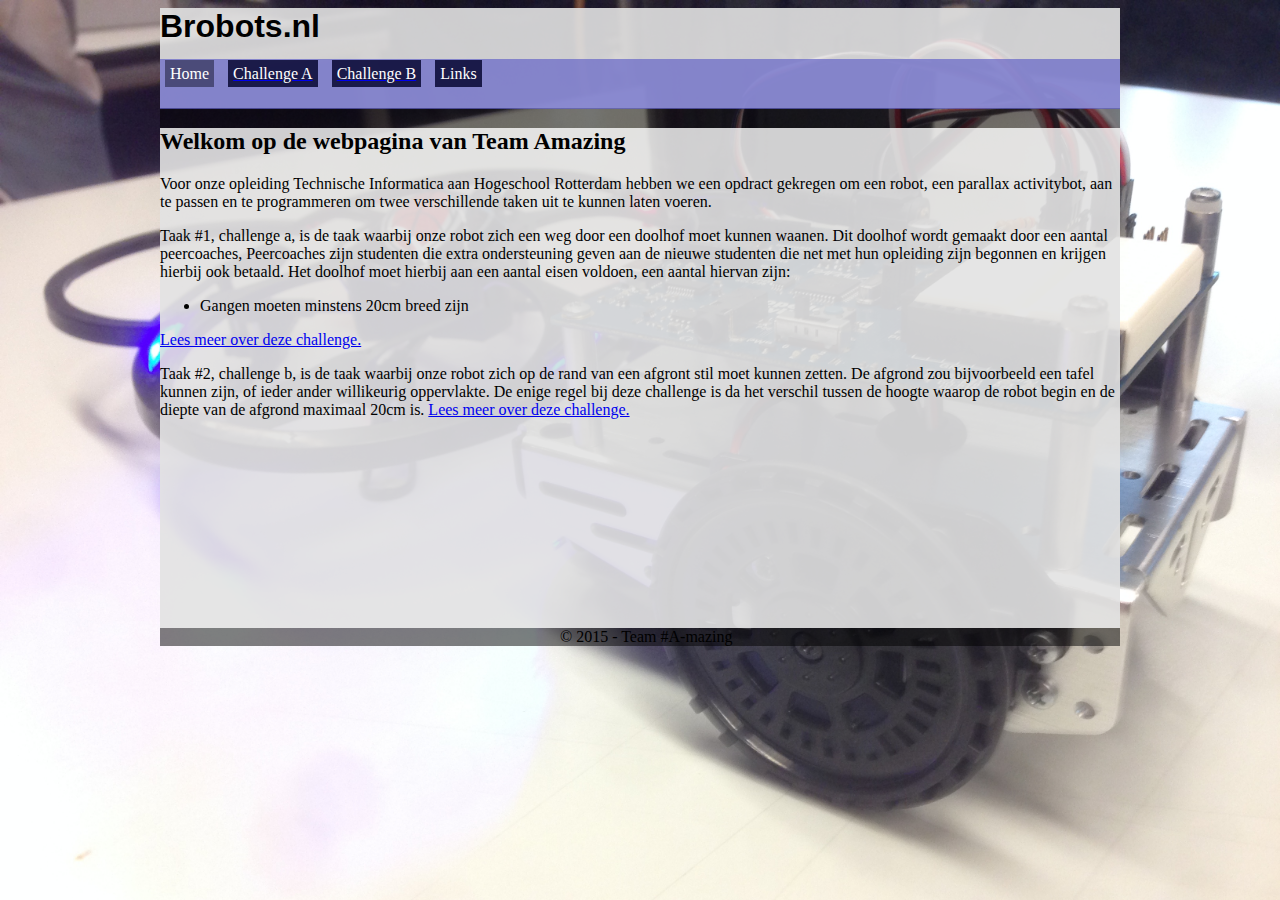
<file: brobots/index.html>
<html>
  <head>
    <title>Brobots</title>
    <link rel="stylesheet" href="css/style.css" media="screen" title="Stylesheet" charset="utf-8" type="text/css">
  </head>
  <body>
    <div id="master">
      <div id="container">
        <header>
          <h1>Brobots.nl</h1>
          <ul id="navbar">
            <li class="navitem active">Home</li>
            <a href="chla.html"><li class="navitem">Challenge A</li></a>
            <a href="chlb.html"><li class="navitem">Challenge B</li></a>
            <li class="navitem">Links</li>
          </ul>
        </header>
        <div id="content">
          <h2>Welkom op de webpagina van Team Amazing</h2>
          <p>
            Voor onze opleiding Technische Informatica aan Hogeschool Rotterdam hebben we een opdract gekregen om een robot, een parallax activitybot, aan te passen en te programmeren om twee verschillende taken uit te kunnen laten voeren.
          </p>

          <p>
            Taak #1, challenge a, is de taak waarbij onze robot zich een weg door een doolhof moet kunnen waanen. Dit doolhof wordt gemaakt door een aantal peercoaches, Peercoaches zijn studenten die extra ondersteuning geven aan de nieuwe studenten die net met hun opleiding zijn begonnen en krijgen hierbij ook betaald. Het doolhof moet hierbij aan een aantal eisen voldoen, een aantal hiervan zijn:
          </p>
          <ul>
            <li>Gangen moeten minstens 20cm breed zijn</li>
          </ul>
          <a href="chla.html">Lees meer over deze challenge.</a>
          <p>
            Taak #2, challenge b, is de taak waarbij onze robot zich op de rand van een afgront stil moet kunnen zetten. De afgrond zou bijvoorbeeld een tafel kunnen zijn, of ieder ander willikeurig oppervlakte. De enige regel bij deze challenge is da het verschil tussen de hoogte waarop de robot begin en de diepte van de afgrond maximaal 20cm is. <a href="chlb.html">Lees meer over deze challenge.</a>
          </p>
        </div>
        <footer>
          <span id="copyright-mark">&copy; 2015 - Team #A-mazing</span>
        </footer>
      </div>
    </div>
  </body>
</html>
</file>
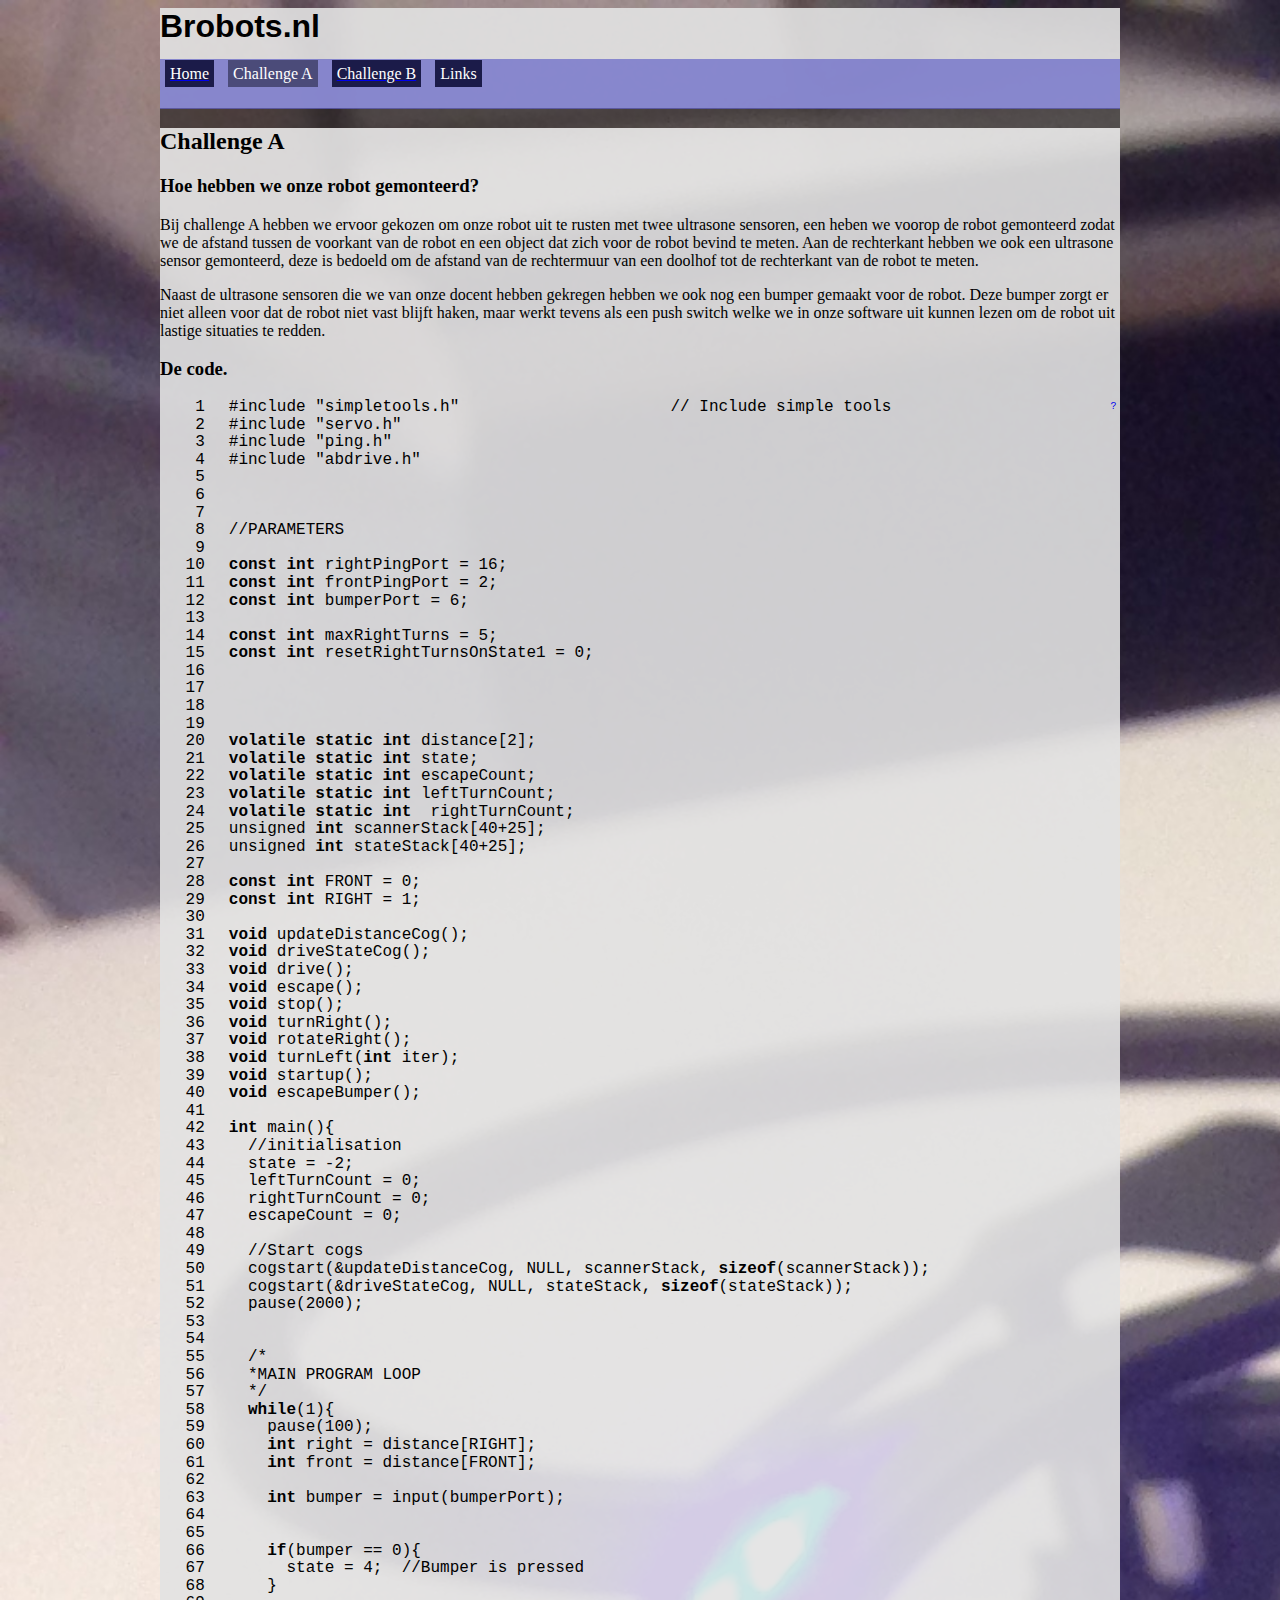
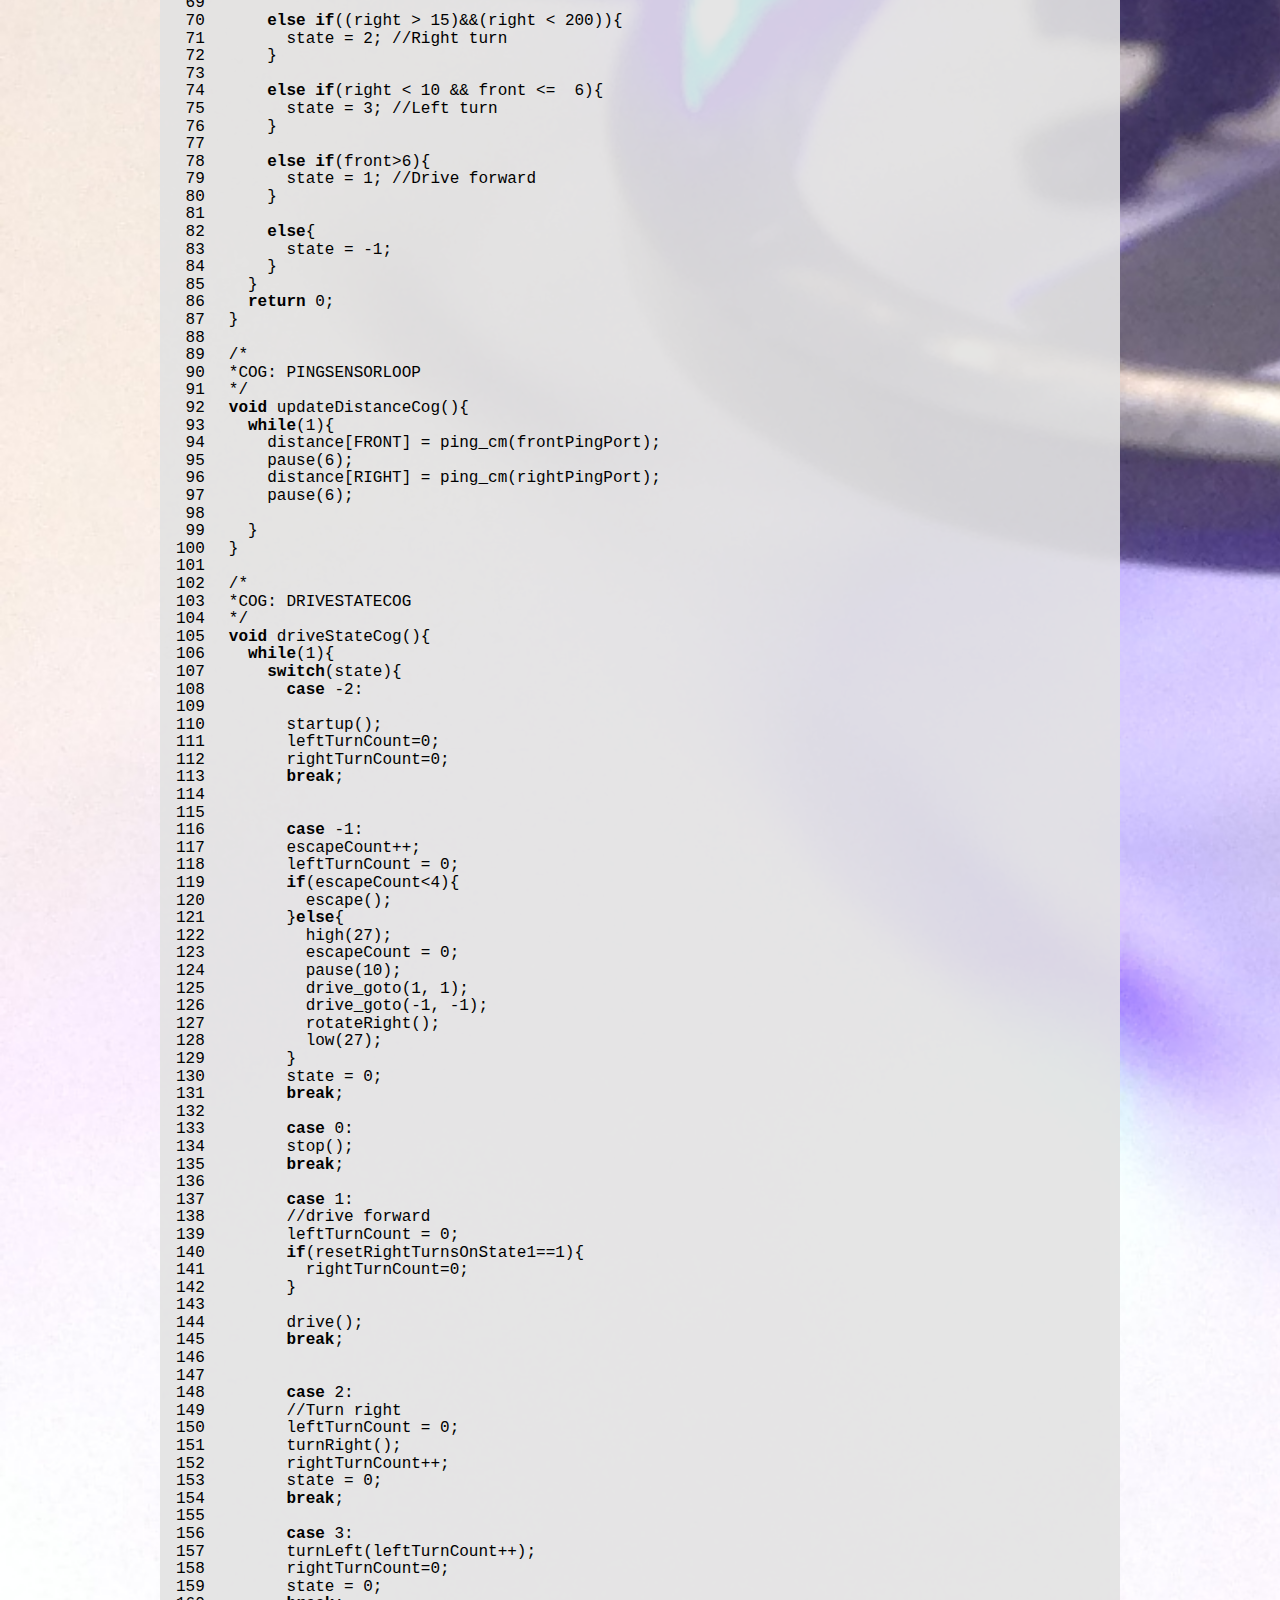
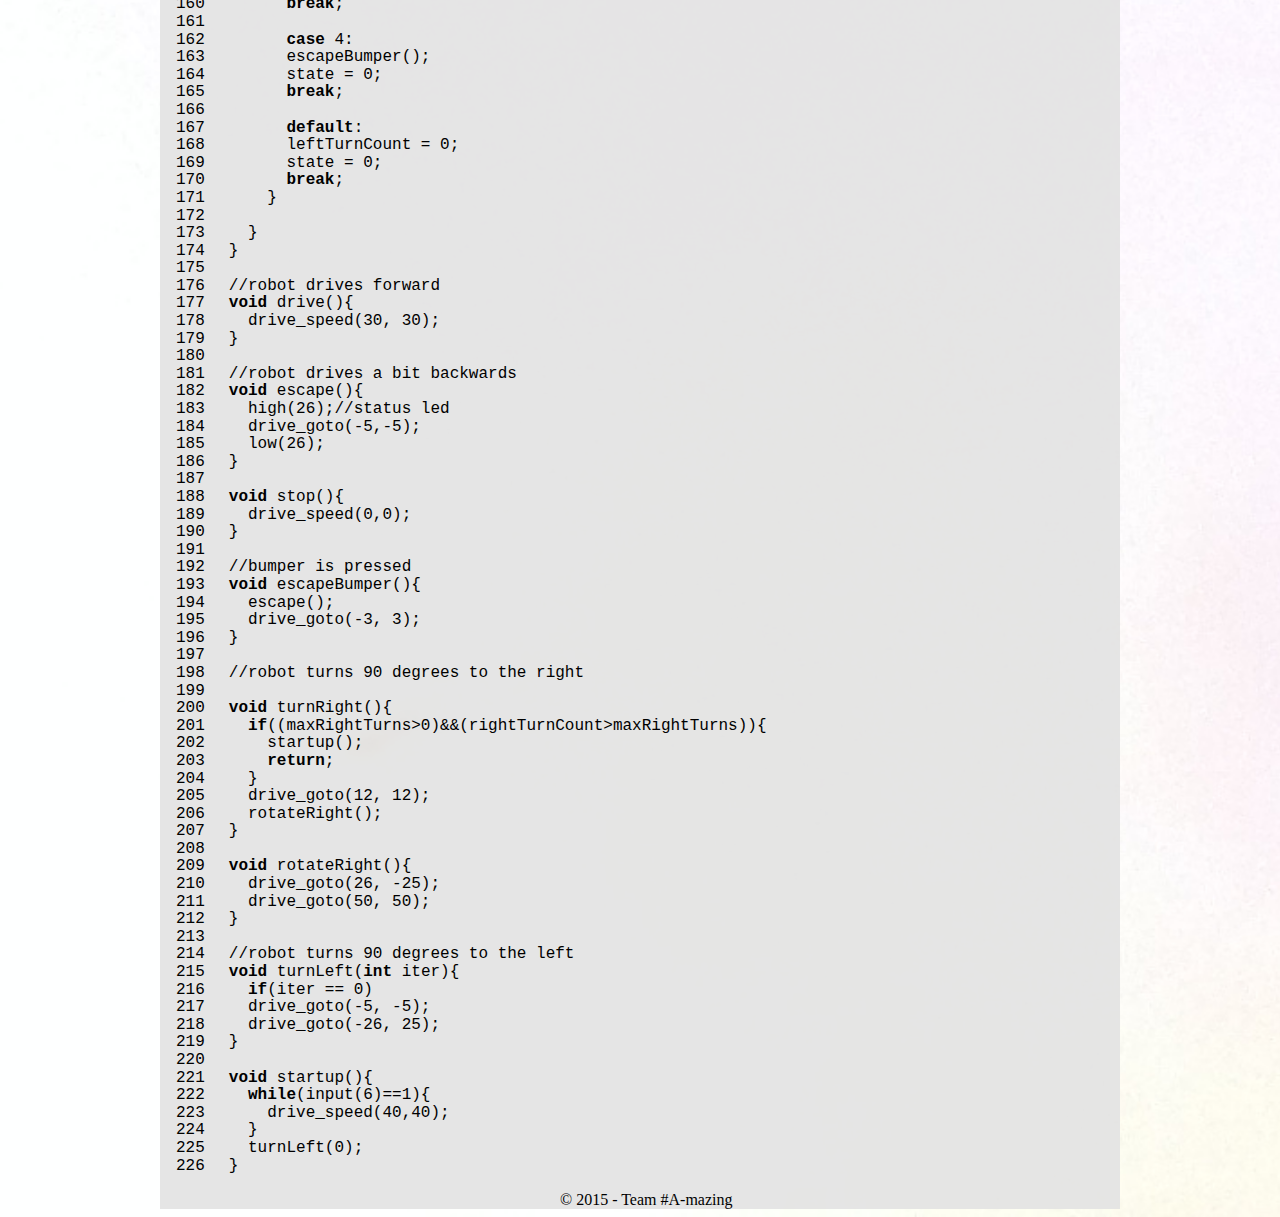
<file: brobots/chla.html>
<html>
<head>
  <script type="text/javascript" src="js/shCore.js"></script>
  <script type="text/javascript" src="js/shBrushCpp.js"></script>
  <script type="text/javascript">
    SyntaxHighlighter.all();
  </script>
  <title>Brobots</title>
  <link rel="stylesheet" href="css/style.css" media="screen" title="Stylesheet" charset="utf-8" type="text/css">
  <link rel="stylesheet" href="css/sh.css" media="screen" title="Stylesheet" charset="utf-8" type="text/css">
</head>
<body>
  <div id="master">
    <div id="container">
      <header>
        <h1>Brobots.nl</h1>
        <ul id="navbar">
          <a href="index.html"><li class="navitem">Home</li></a>
          <li class="navitem active">Challenge A</li>
          <a href="chlb.html"><li class="navitem">Challenge B</li></a>
          <li class="navitem">Links</li>
        </ul>
      </header>
      <div id="content">
        <h2>Challenge A</h2>
        <h3>Hoe hebben we onze robot gemonteerd?</h3>
        <p>
          Bij challenge A hebben we ervoor gekozen om onze robot uit te rusten met twee ultrasone sensoren, een heben we voorop de robot gemonteerd zodat we de afstand tussen de voorkant van de robot en een object dat zich voor de robot bevind te meten. Aan de rechterkant hebben we ook een ultrasone sensor gemonteerd, deze is bedoeld om de afstand van de rechtermuur van een doolhof tot de rechterkant van de robot te meten.
        </p>
        <p>
          Naast de ultrasone sensoren die we van onze docent hebben gekregen hebben we ook nog een bumper gemaakt voor de robot. Deze bumper zorgt er niet alleen voor dat de robot niet vast blijft haken, maar werkt tevens als een push switch welke we in onze software uit kunnen lezen om de robot uit lastige situaties te redden.
        </p>
        <h3>De code.</h3>
        <pre class="brush: cpp">
          #include "simpletools.h"                      // Include simple tools
          #include "servo.h"
          #include "ping.h"
          #include "abdrive.h"



          //PARAMETERS

          const int rightPingPort = 16;
          const int frontPingPort = 2;
          const int bumperPort = 6;

          const int maxRightTurns = 5;
          const int resetRightTurnsOnState1 = 0;




          volatile static int distance[2];
          volatile static int state;
          volatile static int escapeCount;
          volatile static int leftTurnCount;
          volatile static int  rightTurnCount;
          unsigned int scannerStack[40+25];
          unsigned int stateStack[40+25];

          const int FRONT = 0;
          const int RIGHT = 1;

          void updateDistanceCog();
          void driveStateCog();
          void drive();
          void escape();
          void stop();
          void turnRight();
          void rotateRight();
          void turnLeft(int iter);
          void startup();
          void escapeBumper();

          int main(){
            //initialisation
            state = -2;
            leftTurnCount = 0;
            rightTurnCount = 0;
            escapeCount = 0;

            //Start cogs
            cogstart(&updateDistanceCog, NULL, scannerStack, sizeof(scannerStack));
            cogstart(&driveStateCog, NULL, stateStack, sizeof(stateStack));
            pause(2000);


            /*
            *MAIN PROGRAM LOOP
            */
            while(1){
              pause(100);
              int right = distance[RIGHT];
              int front = distance[FRONT];

              int bumper = input(bumperPort);


              if(bumper == 0){
                state = 4;  //Bumper is pressed
              }

              else if((right > 15)&&(right < 200)){
                state = 2; //Right turn
              }

              else if(right < 10 && front <=  6){
                state = 3; //Left turn
              }

              else if(front>6){
                state = 1; //Drive forward
              }

              else{
                state = -1;
              }
            }
            return 0;
          }

          /*
          *COG: PINGSENSORLOOP
          */
          void updateDistanceCog(){
            while(1){
              distance[FRONT] = ping_cm(frontPingPort);
              pause(6);
              distance[RIGHT] = ping_cm(rightPingPort);
              pause(6);

            }
          }

          /*
          *COG: DRIVESTATECOG
          */
          void driveStateCog(){
            while(1){
              switch(state){
                case -2:

                startup();
                leftTurnCount=0;
                rightTurnCount=0;
                break;


                case -1:
                escapeCount++;
                leftTurnCount = 0;
                if(escapeCount<4){
                  escape();
                }else{
                  high(27);
                  escapeCount = 0;
                  pause(10);
                  drive_goto(1, 1);
                  drive_goto(-1, -1);
                  rotateRight();
                  low(27);
                }
                state = 0;
                break;

                case 0:
                stop();
                break;

                case 1:
                //drive forward
                leftTurnCount = 0;
                if(resetRightTurnsOnState1==1){
                  rightTurnCount=0;
                }

                drive();
                break;


                case 2:
                //Turn right
                leftTurnCount = 0;
                turnRight();
                rightTurnCount++;
                state = 0;
                break;

                case 3:
                turnLeft(leftTurnCount++);
                rightTurnCount=0;
                state = 0;
                break;

                case 4:
                escapeBumper();
                state = 0;
                break;

                default:
                leftTurnCount = 0;
                state = 0;
                break;
              }

            }
          }

          //robot drives forward
          void drive(){
            drive_speed(30, 30);
          }

          //robot drives a bit backwards
          void escape(){
            high(26);//status led
            drive_goto(-5,-5);
            low(26);
          }

          void stop(){
            drive_speed(0,0);
          }

          //bumper is pressed
          void escapeBumper(){
            escape();
            drive_goto(-3, 3);
          }

          //robot turns 90 degrees to the right

          void turnRight(){
            if((maxRightTurns>0)&&(rightTurnCount>maxRightTurns)){
              startup();
              return;
            }
            drive_goto(12, 12);
            rotateRight();
          }

          void rotateRight(){
            drive_goto(26, -25);
            drive_goto(50, 50);
          }

          //robot turns 90 degrees to the left
          void turnLeft(int iter){
            if(iter == 0)
            drive_goto(-5, -5);
            drive_goto(-26, 25);
          }

          void startup(){
            while(input(6)==1){
              drive_speed(40,40);
            }
            turnLeft(0);
          }
      </pre>
      <footer>
        <span id="copyright-mark">&copy; 2015 - Team #A-mazing</span>
      </footer>
    </div>
  </div>
</body>
</html>
</file>
<file: brobots/css/style.css>
body{
  background: url('../bg.jpg') no-repeat;
  background-size: cover;


}



li.navitem, a{
  display: inline;
}

ul#navbar{
  list-style: none;
  height: 50px;
  width: 100%;
  background: rgba(100, 100, 200, 0.7);
  margin: 0;
  padding: 0;
}

#container{
  width: 960px;
  margin: 0 auto;
  background: rgba(0, 0, 0, 0.5);
}

header{
  width: 960px;
  height: 100px;
  background: rgba(255,255,255,0.8);
}

h1{
  font-family: 'arial', 'helvetica', sans-sarif;
  height: 30px;

}
.navitem{
  height: 30px;
  margin: 5px;
  padding: 5px;
  display: inline-block;
  line-height:30px;
  background: rgba(0, 0, 40, 0.8);
  color: #ffffff;
}

.navitem:hover{
  background: rgba(30, 30, 70, 0.8);
}

.active, .active:hover{
  background: rgba(60, 60, 100, 0.8);
}

#content{
  margin-top: 4px;
  min-height: 500px;
  background: rgba(255,255,255,0.8);
}
footer{
 width: 100%;
 position: relative;
}

#copyright-mark{
  margin-left: 400px;
}
</file>
<file: brobots/css/sh.css>
/**
 * SyntaxHighlighter
 * http://alexgorbatchev.com/SyntaxHighlighter
 *
 * SyntaxHighlighter is donationware. If you are using it, please donate.
 * http://alexgorbatchev.com/SyntaxHighlighter/donate.html
 *
 * @version
 * 3.0.83 (July 02 2010)
 *
 * @copyright
 * Copyright (C) 2004-2010 Alex Gorbatchev.
 *
 * @license
 * Dual licensed under the MIT and GPL licenses.
 */
.syntaxhighlighter a,
.syntaxhighlighter div,
.syntaxhighlighter code,
.syntaxhighlighter table,
.syntaxhighlighter table td,
.syntaxhighlighter table tr,
.syntaxhighlighter table tbody,
.syntaxhighlighter table thead,
.syntaxhighlighter table caption,
.syntaxhighlighter textarea {
  -moz-border-radius: 0 0 0 0 !important;
  -webkit-border-radius: 0 0 0 0 !important;
  background: none !important;
  border: 0 !important;
  bottom: auto !important;
  float: none !important;
  height: auto !important;
  left: auto !important;
  line-height: 1.1em !important;
  margin: 0 !important;
  outline: 0 !important;
  overflow: visible !important;
  padding: 0 !important;
  position: static !important;
  right: auto !important;
  text-align: left !important;
  top: auto !important;
  vertical-align: baseline !important;
  width: auto !important;
  box-sizing: content-box !important;
  font-family: "Consolas", "Bitstream Vera Sans Mono", "Courier New", Courier, monospace !important;
  font-weight: normal !important;
  font-style: normal !important;
  font-size: 1em !important;
  min-height: inherit !important;
  min-height: auto !important;
}

.syntaxhighlighter {
  width: 100% !important;
  margin: 1em 0 1em 0 !important;
  position: relative !important;
  overflow: auto !important;
  font-size: 1em !important;
}
.syntaxhighlighter.source {
  overflow: hidden !important;
}
.syntaxhighlighter .bold {
  font-weight: bold !important;
}
.syntaxhighlighter .italic {
  font-style: italic !important;
}
.syntaxhighlighter .line {
  white-space: pre !important;
}
.syntaxhighlighter table {
  width: 100% !important;
}
.syntaxhighlighter table caption {
  text-align: left !important;
  padding: .5em 0 0.5em 1em !important;
}
.syntaxhighlighter table td.code {
  width: 100% !important;
}
.syntaxhighlighter table td.code .container {
  position: relative !important;
}
.syntaxhighlighter table td.code .container textarea {
  box-sizing: border-box !important;
  position: absolute !important;
  left: 0 !important;
  top: 0 !important;
  width: 100% !important;
  height: 100% !important;
  border: none !important;
  background: white !important;
  padding-left: 1em !important;
  overflow: hidden !important;
  white-space: pre !important;
}
.syntaxhighlighter table td.gutter .line {
  text-align: right !important;
  padding: 0 0.5em 0 1em !important;
}
.syntaxhighlighter table td.code .line {
  padding: 0 1em !important;
}
.syntaxhighlighter.nogutter td.code .container textarea, .syntaxhighlighter.nogutter td.code .line {
  padding-left: 0em !important;
}
.syntaxhighlighter.show {
  display: block !important;
}
.syntaxhighlighter.collapsed table {
  display: none !important;
}
.syntaxhighlighter.collapsed .toolbar {
  padding: 0.1em 0.8em 0em 0.8em !important;
  font-size: 1em !important;
  position: static !important;
  width: auto !important;
  height: auto !important;
}
.syntaxhighlighter.collapsed .toolbar span {
  display: inline !important;
  margin-right: 1em !important;
}
.syntaxhighlighter.collapsed .toolbar span a {
  padding: 0 !important;
  display: none !important;
}
.syntaxhighlighter.collapsed .toolbar span a.expandSource {
  display: inline !important;
}
.syntaxhighlighter .toolbar {
  position: absolute !important;
  right: 1px !important;
  top: 1px !important;
  width: 11px !important;
  height: 11px !important;
  font-size: 10px !important;
  z-index: 10 !important;
}
.syntaxhighlighter .toolbar span.title {
  display: inline !important;
}
.syntaxhighlighter .toolbar a {
  display: block !important;
  text-align: center !important;
  text-decoration: none !important;
  padding-top: 1px !important;
}
.syntaxhighlighter .toolbar a.expandSource {
  display: none !important;
}
.syntaxhighlighter.ie {
  font-size: .9em !important;
  padding: 1px 0 1px 0 !important;
}
.syntaxhighlighter.ie .toolbar {
  line-height: 8px !important;
}
.syntaxhighlighter.ie .toolbar a {
  padding-top: 0px !important;
}
.syntaxhighlighter.printing .line.alt1 .content,
.syntaxhighlighter.printing .line.alt2 .content,
.syntaxhighlighter.printing .line.highlighted .number,
.syntaxhighlighter.printing .line.highlighted.alt1 .content,
.syntaxhighlighter.printing .line.highlighted.alt2 .content {
  background: none !important;
}
.syntaxhighlighter.printing .line .number {
  color: #bbbbbb !important;
}
.syntaxhighlighter.printing .line .content {
  color: black !important;
}
.syntaxhighlighter.printing .toolbar {
  display: none !important;
}
.syntaxhighlighter.printing a {
  text-decoration: none !important;
}
.syntaxhighlighter.printing .plain, .syntaxhighlighter.printing .plain a {
  color: black !important;
}
.syntaxhighlighter.printing .comments, .syntaxhighlighter.printing .comments a {
  color: #008200 !important;
}
.syntaxhighlighter.printing .string, .syntaxhighlighter.printing .string a {
  color: blue !important;
}
.syntaxhighlighter.printing .keyword {
  color: #006699 !important;
  font-weight: bold !important;
}
.syntaxhighlighter.printing .preprocessor {
  color: gray !important;
}
.syntaxhighlighter.printing .variable {
  color: #aa7700 !important;
}
.syntaxhighlighter.printing .value {
  color: #009900 !important;
}
.syntaxhighlighter.printing .functions {
  color: #ff1493 !important;
}
.syntaxhighlighter.printing .constants {
  color: #0066cc !important;
}
.syntaxhighlighter.printing .script {
  font-weight: bold !important;
}
.syntaxhighlighter.printing .color1, .syntaxhighlighter.printing .color1 a {
  color: gray !important;
}
.syntaxhighlighter.printing .color2, .syntaxhighlighter.printing .color2 a {
  color: #ff1493 !important;
}
.syntaxhighlighter.printing .color3, .syntaxhighlighter.printing .color3 a {
  color: red !important;
}
.syntaxhighlighter.printing .break, .syntaxhighlighter.printing .break a {
  color: black !important;
}
</file>
